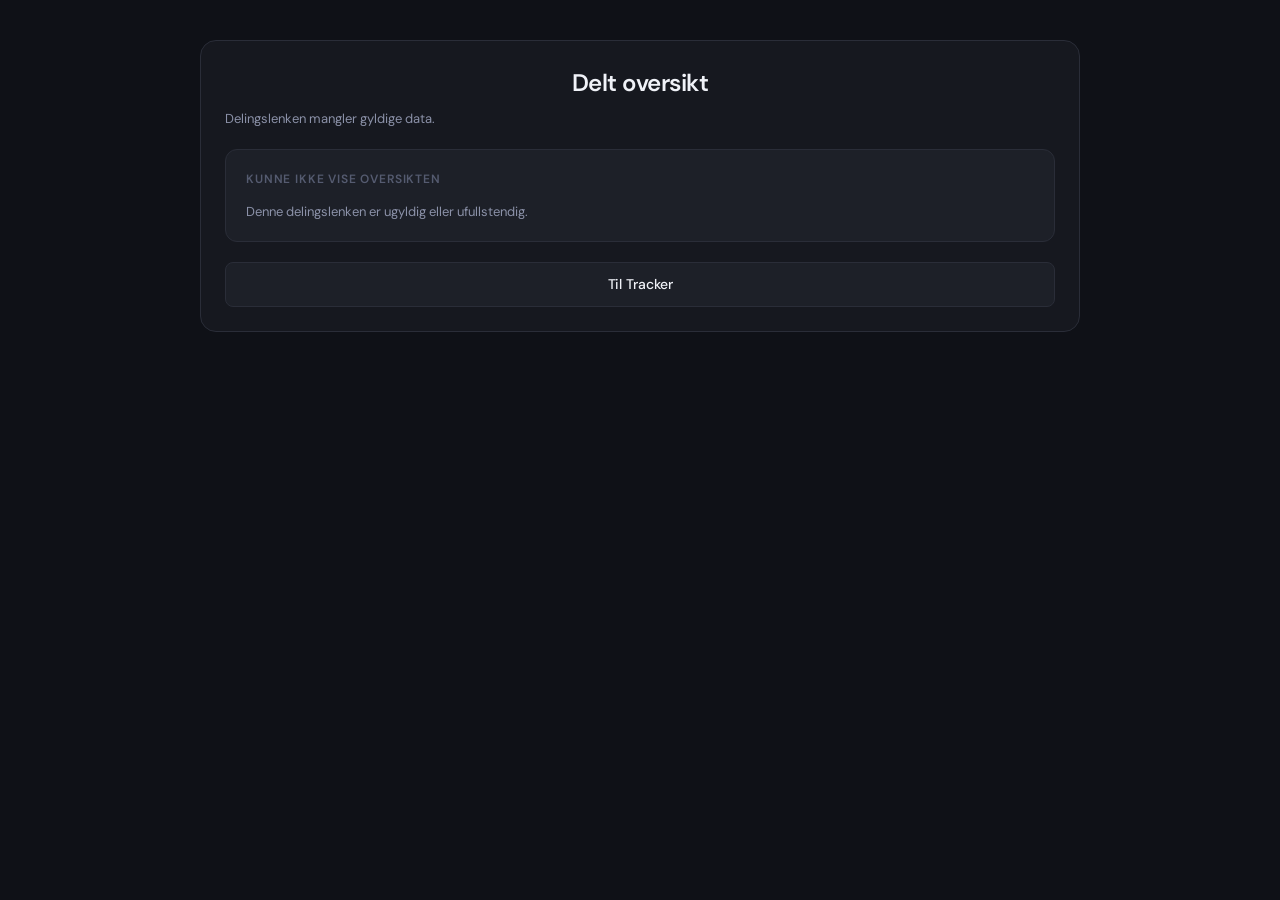
<file: share.html>
<!DOCTYPE html>
<html lang="no">
<head>
  <meta charset="UTF-8" />
  <meta name="viewport" content="width=device-width, initial-scale=1.0" />
  <title>Delt oversikt</title>
  <link rel="preconnect" href="https://fonts.googleapis.com" />
  <link rel="preconnect" href="https://fonts.gstatic.com" crossorigin />
  <link href="https://fonts.googleapis.com/css2?family=DM+Sans:opsz,wght@9..40,300;9..40,400;9..40,500;9..40,600&display=swap" rel="stylesheet" />
  <link rel="stylesheet" href="style.css" />
  <link rel="manifest" href="manifest.json" />
  <meta name="theme-color" content="#0f1117" />
</head>
<body>
  <main class="container">
    <div class="card">
      <div class="share-page-header">
        <h1>Delt oversikt</h1>
        <p id="shareMeta" class="share-meta">Tracker-overblikk</p>
      </div>

      <section id="shareStatsSection" aria-label="Delt statistikk">
        <div class="dashboard-grid">
          <div class="mini-card">
            <h3>Filmer sett</h3>
            <p id="shareStatsMoviesWatched">—</p>
          </div>
          <div class="mini-card">
            <h3>Timer film</h3>
            <p id="shareStatsMovieHours">—</p>
          </div>
          <div class="mini-card">
            <h3>Serier fullført</h3>
            <p id="shareStatsSeriesCompleted">—</p>
          </div>
          <div class="mini-card">
            <h3>Timer serier</h3>
            <p id="shareStatsSeriesHours">—</p>
          </div>
          <div class="mini-card">
            <h3>Bøker lest</h3>
            <p id="shareStatsBooksRead">—</p>
          </div>
          <div class="mini-card">
            <h3>Sider lest</h3>
            <p id="shareStatsPagesRead">—</p>
          </div>
        </div>
      </section>

      <section id="shareErrorSection" class="subsection hidden" aria-label="Delingsfeil">
        <div class="section-header">
          <h3>Kunne ikke vise oversikten</h3>
        </div>
        <p id="shareErrorText" class="share-error-text"></p>
      </section>

      <div class="share-actions">
        <a href="./index.html" class="card-link">Til Tracker</a>
      </div>
    </div>
  </main>

  <script type="module" src="share.js"></script>
</body>
</html>
</file>
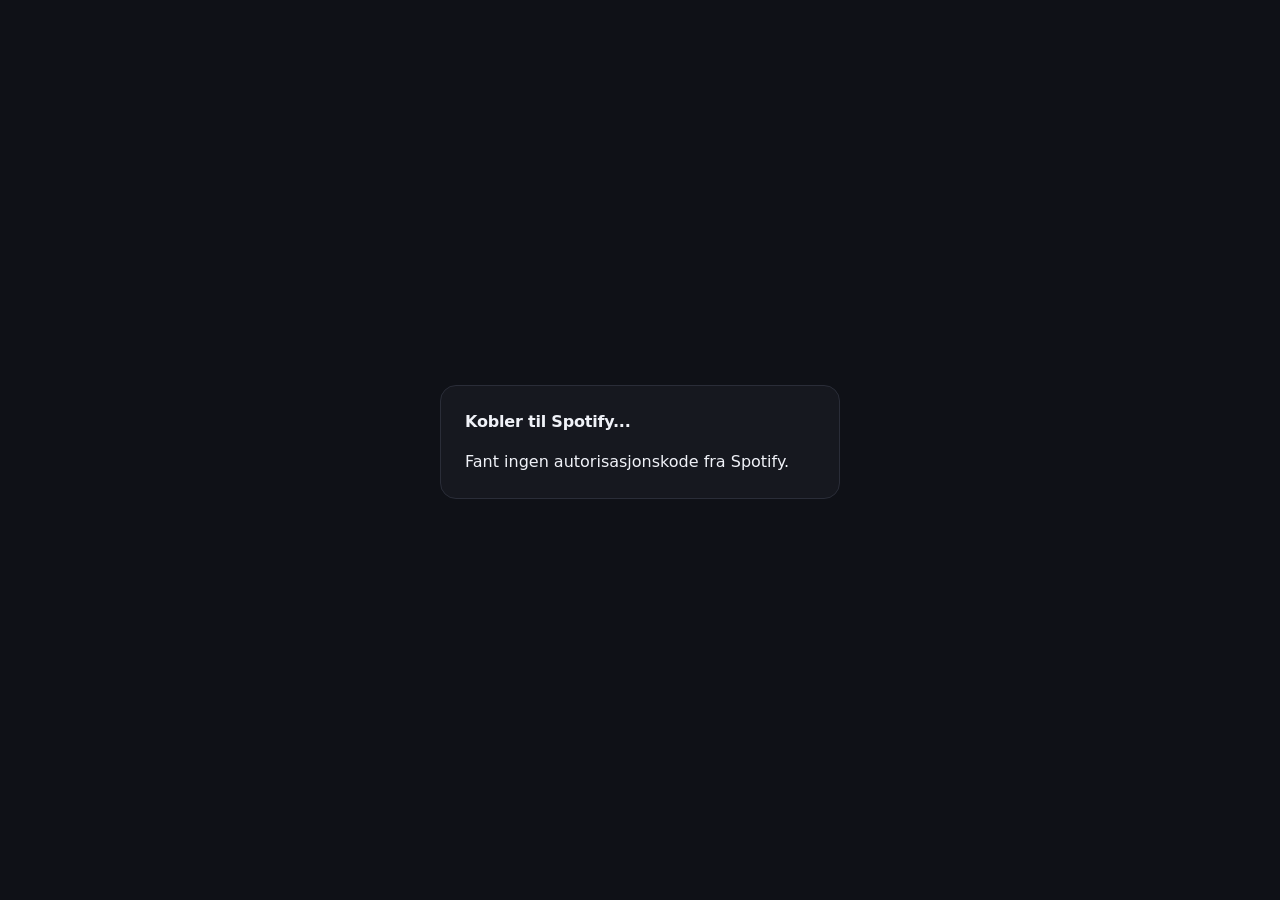
<file: spotify-callback.html>
<!DOCTYPE html>
<html lang="no">
<head>
  <meta charset="UTF-8" />
  <meta name="viewport" content="width=device-width, initial-scale=1.0" />
  <title>Spotify callback</title>
  <link rel="stylesheet" href="style.css" />
</head>
<body class="center-page">
  <main class="container container--narrow">
    <section class="card">
      <h2>Kobler til Spotify...</h2>
      <p id="callbackMessage">Vent litt mens vi fullfører innloggingen.</p>
    </section>
  </main>

  <script type="module" src="spotify-callback.js"></script>
</body>
</html>
</file>
<file: style.css>
﻿/* â”€â”€â”€ Design tokens â”€â”€â”€â”€â”€â”€â”€â”€â”€â”€â”€â”€â”€â”€â”€â”€â”€â”€â”€â”€â”€â”€â”€â”€â”€â”€â”€â”€â”€â”€â”€â”€â”€â”€â”€â”€â”€â”€â”€â”€â”€â”€â”€â”€â”€â”€â”€â”€â”€â”€â”€â”€â”€â”€â”€â”€â”€ */

:root {
  --bg:          #0f1117;
  --bg-surface:  #16181f;
  --bg-elevated: #1d2028;
  --bg-hover:    #22252e;
  --bg-input:    #1a1d25;

  --border:      #2a2d38;
  --border-focus:#4f6ef7;

  --text-primary:   #f0f2f8;
  --text-secondary: #8b91a8;
  --text-muted:     #555b70;

  --accent:        #4f6ef7;
  --accent-hover:  #3d5ee8;
  --accent-soft:   rgba(79, 110, 247, 0.12);
  --accent-glow:   rgba(79, 110, 247, 0.25);

  --success:     #22c55e;
  --danger:      #ef4444;
  --danger-soft: rgba(239, 68, 68, 0.12);
  --warning:     #f59e0b;

  --radius-sm:  8px;
  --radius-md:  12px;
  --radius-lg:  16px;
  --radius-xl:  20px;
  --radius-full: 999px;

  --shadow-sm:  0 1px 3px rgba(0,0,0,0.4);
  --shadow-md:  0 4px 16px rgba(0,0,0,0.4);
  --shadow-lg:  0 8px 32px rgba(0,0,0,0.5);

  --font-sans: 'DM Sans', 'SÃ¶hne', system-ui, sans-serif;
  --font-mono: 'JetBrains Mono', 'Fira Code', monospace;

  --transition: 0.18s cubic-bezier(0.4, 0, 0.2, 1);
}

/* â”€â”€â”€ Reset & base â”€â”€â”€â”€â”€â”€â”€â”€â”€â”€â”€â”€â”€â”€â”€â”€â”€â”€â”€â”€â”€â”€â”€â”€â”€â”€â”€â”€â”€â”€â”€â”€â”€â”€â”€â”€â”€â”€â”€â”€â”€â”€â”€â”€â”€â”€â”€â”€â”€â”€â”€â”€â”€â”€â”€â”€â”€â”€â”€ */

*, *::before, *::after {
  box-sizing: border-box;
  margin: 0;
  padding: 0;
}

@import url('https://fonts.googleapis.com/css2?family=DM+Sans:ital,opsz,wght@0,9..40,300;0,9..40,400;0,9..40,500;0,9..40,600;1,9..40,400&display=swap');

html {
  scrollbar-color: var(--border) var(--bg);
  scrollbar-width: thin;
}

body {
  font-family: var(--font-sans);
  background: var(--bg);
  color: var(--text-primary);
  padding: 40px 20px 80px;
  min-height: 100vh;
  line-height: 1.5;
  -webkit-font-smoothing: antialiased;
}

body.center-page {
  display: flex;
  flex-direction: column;
  align-items: center;
  justify-content: center;
  padding: 24px 20px;
}

/* â”€â”€â”€ Layout â”€â”€â”€â”€â”€â”€â”€â”€â”€â”€â”€â”€â”€â”€â”€â”€â”€â”€â”€â”€â”€â”€â”€â”€â”€â”€â”€â”€â”€â”€â”€â”€â”€â”€â”€â”€â”€â”€â”€â”€â”€â”€â”€â”€â”€â”€â”€â”€â”€â”€â”€â”€â”€â”€â”€â”€â”€â”€â”€â”€â”€â”€â”€â”€â”€ */

.container {
  max-width: 880px;
  width: 100%;
  margin: 0 auto;
}

.container--narrow {
  max-width: 400px;
}

/* â”€â”€â”€ Typography â”€â”€â”€â”€â”€â”€â”€â”€â”€â”€â”€â”€â”€â”€â”€â”€â”€â”€â”€â”€â”€â”€â”€â”€â”€â”€â”€â”€â”€â”€â”€â”€â”€â”€â”€â”€â”€â”€â”€â”€â”€â”€â”€â”€â”€â”€â”€â”€â”€â”€â”€â”€â”€â”€â”€â”€â”€â”€â”€â”€â”€ */

h1 {
  font-size: 24px;
  font-weight: 600;
  letter-spacing: -0.5px;
  color: var(--text-primary);
  margin-bottom: 28px;
  text-align: center;
}

h2 {
  font-size: 16px;
  font-weight: 600;
  color: var(--text-primary);
  letter-spacing: -0.2px;
  margin-bottom: 16px;
}

h3 {
  font-size: 13px;
  font-weight: 600;
  color: var(--text-secondary);
  letter-spacing: 0.06em;
  text-transform: uppercase;
  margin-bottom: 0;
}

/* â”€â”€â”€ Cards â”€â”€â”€â”€â”€â”€â”€â”€â”€â”€â”€â”€â”€â”€â”€â”€â”€â”€â”€â”€â”€â”€â”€â”€â”€â”€â”€â”€â”€â”€â”€â”€â”€â”€â”€â”€â”€â”€â”€â”€â”€â”€â”€â”€â”€â”€â”€â”€â”€â”€â”€â”€â”€â”€â”€â”€â”€â”€â”€â”€â”€â”€â”€â”€â”€â”€ */

.card {
  background: var(--bg-surface);
  border: 1px solid var(--border);
  border-radius: var(--radius-lg);
  padding: 24px;
  margin-bottom: 16px;
}

/* â”€â”€â”€ Divider â”€â”€â”€â”€â”€â”€â”€â”€â”€â”€â”€â”€â”€â”€â”€â”€â”€â”€â”€â”€â”€â”€â”€â”€â”€â”€â”€â”€â”€â”€â”€â”€â”€â”€â”€â”€â”€â”€â”€â”€â”€â”€â”€â”€â”€â”€â”€â”€â”€â”€â”€â”€â”€â”€â”€â”€â”€â”€â”€â”€â”€â”€â”€â”€ */

.divider {
  display: flex;
  align-items: center;
  gap: 12px;
  margin: 20px 0;
  color: var(--text-muted);
  font-size: 12px;
  font-weight: 500;
  letter-spacing: 0.05em;
  text-transform: uppercase;
}

.divider::before,
.divider::after {
  content: "";
  flex: 1;
  height: 1px;
  background: var(--border);
}

/* â”€â”€â”€ Inputs â”€â”€â”€â”€â”€â”€â”€â”€â”€â”€â”€â”€â”€â”€â”€â”€â”€â”€â”€â”€â”€â”€â”€â”€â”€â”€â”€â”€â”€â”€â”€â”€â”€â”€â”€â”€â”€â”€â”€â”€â”€â”€â”€â”€â”€â”€â”€â”€â”€â”€â”€â”€â”€â”€â”€â”€â”€â”€â”€â”€â”€â”€â”€â”€â”€ */

input,
select {
  width: 100%;
  padding: 10px 14px;
  background: var(--bg-input);
  border: 1px solid var(--border);
  border-radius: var(--radius-sm);
  font-size: 14px;
  font-family: var(--font-sans);
  color: var(--text-primary);
  outline: none;
  transition: border-color var(--transition), box-shadow var(--transition);
}

input {
  margin-bottom: 10px;
}

input:focus,
select:focus {
  border-color: var(--border-focus);
  box-shadow: 0 0 0 3px var(--accent-glow);
}

input::placeholder {
  color: var(--text-muted);
}

select {
  appearance: none;
  background-image: url("data:image/svg+xml,%3Csvg xmlns='http://www.w3.org/2000/svg' width='12' height='12' viewBox='0 0 24 24' fill='none' stroke='%23555b70' stroke-width='2.5'%3E%3Cpath d='M6 9l6 6 6-6'/%3E%3C/svg%3E");
  background-repeat: no-repeat;
  background-position: right 12px center;
  padding-right: 36px;
  cursor: pointer;
}

select option {
  background: var(--bg-elevated);
  color: var(--text-primary);
}

/* â”€â”€â”€ Search â”€â”€â”€â”€â”€â”€â”€â”€â”€â”€â”€â”€â”€â”€â”€â”€â”€â”€â”€â”€â”€â”€â”€â”€â”€â”€â”€â”€â”€â”€â”€â”€â”€â”€â”€â”€â”€â”€â”€â”€â”€â”€â”€â”€â”€â”€â”€â”€â”€â”€â”€â”€â”€â”€â”€â”€â”€â”€â”€â”€â”€â”€â”€â”€â”€ */

.search-wrapper {
  position: relative;
  margin: 14px 0 6px;
}

.search-wrapper input {
  padding-left: 38px;
  background: var(--bg-input);
  margin-bottom: 0;
}

.search-wrapper svg {
  position: absolute;
  left: 12px;
  top: 50%;
  transform: translateY(-50%);
  width: 15px;
  height: 15px;
  color: var(--text-muted);
  pointer-events: none;
}

/* â”€â”€â”€ Sort â”€â”€â”€â”€â”€â”€â”€â”€â”€â”€â”€â”€â”€â”€â”€â”€â”€â”€â”€â”€â”€â”€â”€â”€â”€â”€â”€â”€â”€â”€â”€â”€â”€â”€â”€â”€â”€â”€â”€â”€â”€â”€â”€â”€â”€â”€â”€â”€â”€â”€â”€â”€â”€â”€â”€â”€â”€â”€â”€â”€â”€â”€â”€â”€â”€â”€â”€ */

.sort-row {
  margin: 10px 0 8px;
}

/* â”€â”€â”€ Buttons â”€â”€â”€â”€â”€â”€â”€â”€â”€â”€â”€â”€â”€â”€â”€â”€â”€â”€â”€â”€â”€â”€â”€â”€â”€â”€â”€â”€â”€â”€â”€â”€â”€â”€â”€â”€â”€â”€â”€â”€â”€â”€â”€â”€â”€â”€â”€â”€â”€â”€â”€â”€â”€â”€â”€â”€â”€â”€â”€â”€â”€â”€â”€â”€ */

button {
  width: 100%;
  padding: 11px 18px;
  border: none;
  border-radius: var(--radius-sm);
  cursor: pointer;
  font-size: 14px;
  font-family: var(--font-sans);
  font-weight: 500;
  margin-bottom: 8px;
  transition: background var(--transition), opacity var(--transition), transform var(--transition);
  background: var(--accent);
  color: #fff;
  letter-spacing: -0.1px;
}

button:hover:not(:disabled) {
  background: var(--accent-hover);
}

button:active:not(:disabled) {
  transform: scale(0.98);
}

button:disabled {
  opacity: 0.45;
  cursor: not-allowed;
}

#registerBtn,
#loginBtn,
#addMovieBtn,
#addTvShowBtn,
#addCarBtn,
#addBookBtn,
#showMoviesBtn,
#showTvShowsBtn,
#showCarsBtn,
#showBooksBtn,
#fetchCarModelsBtn,
#searchOpenLibraryBtn {
  background: var(--accent);
  color: #fff;
}

#showMoviesBtn,
#showTvShowsBtn,
#showCarsBtn,
#showBooksBtn {
  margin-bottom: 0;
  background: var(--bg-elevated);
  color: var(--text-primary);
  border: 1px solid var(--border);
}

#showMoviesBtn:hover:not(:disabled),
#showTvShowsBtn:hover:not(:disabled),
#showCarsBtn:hover:not(:disabled),
#showBooksBtn:hover:not(:disabled) {
  background: var(--bg-hover);
  border-color: var(--accent);
  color: var(--text-primary);
}

#googleLoginBtn {
  background: var(--bg-elevated);
  color: var(--text-primary);
  border: 1px solid var(--border);
  display: flex;
  align-items: center;
  justify-content: center;
  gap: 8px;
}

#googleLoginBtn:hover:not(:disabled) {
  background: var(--bg-hover);
  border-color: var(--border-focus);
}

#logoutBtn {
  width: auto;
  background: transparent;
  color: var(--text-muted);
  border: 1px solid var(--border);
  padding: 6px 14px;
  font-size: 13px;
  margin-bottom: 0;
  border-radius: var(--radius-full);
}

#logoutBtn:hover:not(:disabled) {
  background: var(--bg-hover);
  color: var(--text-secondary);
  border-color: var(--text-muted);
}

#clearAuthorResultsBtn {
  width: auto;
  background: var(--bg-elevated);
  color: var(--text-secondary);
  border: 1px solid var(--border);
  margin-bottom: 0;
}

#clearAuthorResultsBtn:hover:not(:disabled) {
  background: var(--bg-hover);
}

#connectSpotifyBtn {
  background: #1db954;
  color: #fff;
}
#connectSpotifyBtn:hover:not(:disabled) {
  background: #18a348;
}

/* â”€â”€â”€ User bar â”€â”€â”€â”€â”€â”€â”€â”€â”€â”€â”€â”€â”€â”€â”€â”€â”€â”€â”€â”€â”€â”€â”€â”€â”€â”€â”€â”€â”€â”€â”€â”€â”€â”€â”€â”€â”€â”€â”€â”€â”€â”€â”€â”€â”€â”€â”€â”€â”€â”€â”€â”€â”€â”€â”€â”€â”€â”€â”€â”€â”€â”€â”€ */

.user-bar {
  display: flex;
  align-items: center;
  justify-content: space-between;
  margin-bottom: 24px;
  flex-wrap: wrap;
  gap: 8px;
}

.user-bar h2 {
  margin-bottom: 0;
  font-size: 18px;
  letter-spacing: -0.3px;
}

.user-bar-actions {
  display: flex;
  align-items: center;
  gap: 8px;
  flex-wrap: wrap;
}

#userInfo {
  font-size: 12px;
  color: var(--text-muted);
  background: var(--bg-elevated);
  border: 1px solid var(--border);
  border-radius: var(--radius-full);
  padding: 4px 12px;
}

.top-nav {
  display: flex;
  flex-wrap: wrap;
  gap: 8px;
  margin-bottom: 20px;
}

.top-nav__link,
.card-link {
  display: inline-flex;
  align-items: center;
  justify-content: center;
  text-decoration: none;
  transition: background var(--transition), border-color var(--transition), color var(--transition), transform var(--transition);
}

.top-nav__link {
  padding: 9px 14px;
  border-radius: var(--radius-full);
  background: var(--bg-elevated);
  border: 1px solid var(--border);
  color: var(--text-secondary);
  font-size: 13px;
  font-weight: 500;
}

.top-nav__link:hover {
  background: var(--bg-hover);
  border-color: var(--accent);
  color: var(--text-primary);
}

.top-nav__link.is-active {
  background: var(--accent-soft);
  border-color: rgba(79, 110, 247, 0.4);
  color: var(--text-primary);
}

.card-link {
  width: 100%;
  padding: 11px 18px;
  border-radius: var(--radius-sm);
  background: var(--bg-elevated);
  color: var(--text-primary);
  border: 1px solid var(--border);
  font-size: 14px;
  font-weight: 500;
  letter-spacing: -0.1px;
}

.card-link:hover {
  background: var(--bg-hover);
  border-color: var(--accent);
}

/* â”€â”€â”€ Dashboard â”€â”€â”€â”€â”€â”€â”€â”€â”€â”€â”€â”€â”€â”€â”€â”€â”€â”€â”€â”€â”€â”€â”€â”€â”€â”€â”€â”€â”€â”€â”€â”€â”€â”€â”€â”€â”€â”€â”€â”€â”€â”€â”€â”€â”€â”€â”€â”€â”€â”€â”€â”€â”€â”€â”€â”€â”€â”€â”€â”€â”€â”€ */

.dashboard-grid {
  display: grid;
  grid-template-columns: 1fr 1fr;
  gap: 10px;
  margin: 16px 0 20px;
}

@media (max-width: 700px) {
  .dashboard-grid {
    grid-template-columns: 1fr;
  }
}

.mini-card {
  background: var(--bg-elevated);
  border: 1px solid var(--border);
  border-radius: var(--radius-md);
  padding: 18px 20px;
  transition: border-color var(--transition);
}

.mini-card:hover {
  border-color: var(--text-muted);
}

.mini-card h3 {
  font-size: 11px;
  font-weight: 500;
  color: var(--text-muted);
  letter-spacing: 0.08em;
  text-transform: uppercase;
  margin-bottom: 8px;
}

.mini-card > p {
  font-size: 13px;
  color: var(--text-secondary);
  margin: 4px 0 14px;
  line-height: 1.55;
}

/* â”€â”€â”€ Stats section â”€â”€â”€â”€â”€â”€â”€â”€â”€â”€â”€â”€â”€â”€â”€â”€â”€â”€â”€â”€â”€â”€â”€â”€â”€â”€â”€â”€â”€â”€â”€â”€â”€â”€â”€â”€â”€â”€â”€â”€â”€â”€â”€â”€â”€â”€â”€â”€â”€â”€â”€â”€â”€â”€â”€â”€â”€â”€ */

#statsSection {
  background: var(--bg-elevated);
  border: 1px solid var(--border);
  border-radius: var(--radius-md);
  padding: 20px;
  margin-bottom: 20px;
}

#statsSection h2 {
  font-size: 13px;
  font-weight: 600;
  color: var(--text-muted);
  letter-spacing: 0.07em;
  text-transform: uppercase;
  margin-bottom: 14px;
}

#statsSection .dashboard-grid {
  margin: 0;
  gap: 8px;
}

#statsSection .mini-card {
  background: var(--bg-surface);
  padding: 14px 16px;
}

#statsSection .mini-card h3 {
  font-size: 11px;
  color: var(--text-muted);
  margin-bottom: 6px;
}

#statsSection .mini-card p {
  font-size: 22px;
  font-weight: 600;
  color: var(--text-primary);
  letter-spacing: -0.5px;
  margin: 0;
  line-height: 1;
}

.share-section {
  margin-bottom: 20px;
}

.share-intro,
.share-hint,
.share-meta,
.share-error-text {
  font-size: 13px;
  color: var(--text-secondary);
}

.share-hint {
  margin-top: 8px;
  color: var(--text-muted);
}

.share-link-row {
  display: grid;
  grid-template-columns: 1fr auto;
  gap: 8px;
  align-items: center;
  margin-top: 12px;
}

.share-link-row input {
  margin-bottom: 0;
  font-family: var(--font-mono);
  font-size: 12px;
}

.share-link-row button {
  width: auto;
  margin-bottom: 0;
}

.share-page-header {
  margin-bottom: 20px;
}

.share-page-header h1 {
  margin-bottom: 8px;
}

.share-actions {
  margin-top: 20px;
}

/* â”€â”€â”€ Subsections â”€â”€â”€â”€â”€â”€â”€â”€â”€â”€â”€â”€â”€â”€â”€â”€â”€â”€â”€â”€â”€â”€â”€â”€â”€â”€â”€â”€â”€â”€â”€â”€â”€â”€â”€â”€â”€â”€â”€â”€â”€â”€â”€â”€â”€â”€â”€â”€â”€â”€â”€â”€â”€â”€â”€â”€â”€â”€â”€â”€ */

.subsection {
  margin-top: 16px;
  padding: 20px;
  background: var(--bg-elevated);
  border: 1px solid var(--border);
  border-radius: var(--radius-md);
}

.section-header {
  display: flex;
  align-items: center;
  justify-content: space-between;
  margin-bottom: 14px;
}

.section-header h3 {
  font-size: 12px;
  font-weight: 600;
  color: var(--text-muted);
  letter-spacing: 0.07em;
  text-transform: uppercase;
}

.section-header--spaced {
  margin-top: 20px;
}

/* â”€â”€â”€ Add rows â”€â”€â”€â”€â”€â”€â”€â”€â”€â”€â”€â”€â”€â”€â”€â”€â”€â”€â”€â”€â”€â”€â”€â”€â”€â”€â”€â”€â”€â”€â”€â”€â”€â”€â”€â”€â”€â”€â”€â”€â”€â”€â”€â”€â”€â”€â”€â”€â”€â”€â”€â”€â”€â”€â”€â”€â”€â”€â”€â”€â”€â”€â”€ */

.add-row {
  display: grid;
  grid-template-columns: 1fr 1fr auto;
  gap: 8px;
  align-items: center;
  margin-bottom: 4px;
}

.add-row input,
.add-row select {
  margin-bottom: 0;
}

.add-row button {
  white-space: nowrap;
  width: auto;
  margin-bottom: 0;
  padding: 10px 16px;
}

.add-row--movie {
  grid-template-columns: 1fr auto;
}

.car-builder {
  display: grid;
  gap: 8px;
  margin-bottom: 4px;
}

.add-row--cars-top {
  grid-template-columns: 1fr 1fr 1fr;
}

.add-row--cars-bottom {
  grid-template-columns: 1fr auto;
}

.manual-model-wrapper {
  margin-top: 4px;
}

.manual-model-wrapper label {
  display: block;
  font-size: 12px;
  color: var(--text-muted);
  margin-bottom: 6px;
  letter-spacing: 0.02em;
}

.manual-model-wrapper input {
  margin-bottom: 0;
}

.author-results-actions {
  display: flex;
  justify-content: flex-end;
  margin-top: 8px;
}

/* â”€â”€â”€ List items â”€â”€â”€â”€â”€â”€â”€â”€â”€â”€â”€â”€â”€â”€â”€â”€â”€â”€â”€â”€â”€â”€â”€â”€â”€â”€â”€â”€â”€â”€â”€â”€â”€â”€â”€â”€â”€â”€â”€â”€â”€â”€â”€â”€â”€â”€â”€â”€â”€â”€â”€â”€â”€â”€â”€â”€â”€â”€â”€â”€â”€ */

ul {
  list-style: none;
  padding: 0;
  margin-top: 10px;
}

li {
  background: var(--bg-surface);
  border: 1px solid var(--border);
  border-radius: var(--radius-md);
  padding: 14px 16px;
  margin-bottom: 6px;
  display: flex;
  justify-content: space-between;
  align-items: flex-start;
  gap: 14px;
  transition: border-color var(--transition);
}

li:hover {
  border-color: var(--text-muted);
}

li:last-child {
  margin-bottom: 0;
}

.item-content {
  flex: 1;
  min-width: 0;
}

.li-text {
  font-size: 14px;
  color: var(--text-primary);
  font-weight: 500;
  letter-spacing: -0.1px;
  white-space: nowrap;
  overflow: hidden;
  text-overflow: ellipsis;
}

.li-sub {
  font-size: 12px;
  color: var(--text-muted);
  margin-top: 3px;
  line-height: 1.5;
}

li .btn-group {
  display: flex;
  gap: 6px;
  flex-shrink: 0;
  flex-wrap: wrap;
  justify-content: flex-end;
  align-items: flex-start;
}

li button {
  width: auto;
  padding: 5px 12px;
  font-size: 12px;
  margin-bottom: 0;
  border-radius: 6px;
}

/* Button variants */
.btn-edit {
  background: var(--bg-elevated);
  color: var(--text-secondary);
  border: 1px solid var(--border);
}
.btn-edit:hover:not(:disabled) {
  background: var(--bg-hover);
  color: var(--text-primary);
}

.btn-delete {
  background: transparent;
  color: var(--text-muted);
  border: 1px solid transparent;
}
.btn-delete:hover:not(:disabled) {
  background: var(--danger-soft);
  color: var(--danger);
  border-color: rgba(239, 68, 68, 0.2);
}

.btn-move {
  background: var(--accent-soft);
  color: var(--accent);
  border: 1px solid rgba(79, 110, 247, 0.2);
}
.btn-move:hover:not(:disabled) {
  background: rgba(79, 110, 247, 0.2);
}

.btn-api {
  background: var(--accent);
  color: #fff;
  border: none;
}
.btn-api:hover:not(:disabled) {
  background: var(--accent-hover);
}
.btn-api:disabled {
  opacity: 0.45;
  cursor: not-allowed;
}

li.no-results {
  font-size: 13px;
  color: var(--text-muted);
  justify-content: center;
  background: transparent;
  border: 1px dashed var(--border);
  font-style: normal;
  padding: 20px;
}

/* â”€â”€â”€ Progress bar â”€â”€â”€â”€â”€â”€â”€â”€â”€â”€â”€â”€â”€â”€â”€â”€â”€â”€â”€â”€â”€â”€â”€â”€â”€â”€â”€â”€â”€â”€â”€â”€â”€â”€â”€â”€â”€â”€â”€â”€â”€â”€â”€â”€â”€â”€â”€â”€â”€â”€â”€â”€â”€â”€â”€â”€â”€â”€â”€ */

.progress-wrap {
  margin-top: 10px;
}

.progress-bar {
  width: 100%;
  height: 3px;
  background: var(--border);
  border-radius: var(--radius-full);
  overflow: hidden;
}

.progress-fill {
  height: 100%;
  background: var(--accent);
  border-radius: var(--radius-full);
  transition: width 0.35s ease;
}

.progress-text {
  font-size: 11px;
  color: var(--text-muted);
  margin-top: 5px;
  letter-spacing: 0.02em;
}

/* â”€â”€â”€ Inline controls â”€â”€â”€â”€â”€â”€â”€â”€â”€â”€â”€â”€â”€â”€â”€â”€â”€â”€â”€â”€â”€â”€â”€â”€â”€â”€â”€â”€â”€â”€â”€â”€â”€â”€â”€â”€â”€â”€â”€â”€â”€â”€â”€â”€â”€â”€â”€â”€â”€â”€â”€â”€â”€â”€â”€â”€ */

.inline-controls {
  display: flex;
  flex-wrap: wrap;
  gap: 6px;
  margin-top: 10px;
  align-items: center;
}

.inline-select {
  width: auto;
  min-width: 120px;
  margin-bottom: 0;
  padding: 6px 30px 6px 10px;
  font-size: 12px;
  background-size: 10px;
  background-position: right 10px center;
}

.btn-small {
  padding: 6px 10px;
  font-size: 12px;
  width: auto;
  margin-bottom: 0;
}

/* â”€â”€â”€ Message â”€â”€â”€â”€â”€â”€â”€â”€â”€â”€â”€â”€â”€â”€â”€â”€â”€â”€â”€â”€â”€â”€â”€â”€â”€â”€â”€â”€â”€â”€â”€â”€â”€â”€â”€â”€â”€â”€â”€â”€â”€â”€â”€â”€â”€â”€â”€â”€â”€â”€â”€â”€â”€â”€â”€â”€â”€â”€â”€â”€â”€â”€â”€â”€ */

#message {
  text-align: center;
  font-size: 13px;
  font-weight: 500;
  margin-top: 20px;
  min-height: 20px;
  color: var(--text-secondary);
}

/* â”€â”€â”€ Loading overlay â”€â”€â”€â”€â”€â”€â”€â”€â”€â”€â”€â”€â”€â”€â”€â”€â”€â”€â”€â”€â”€â”€â”€â”€â”€â”€â”€â”€â”€â”€â”€â”€â”€â”€â”€â”€â”€â”€â”€â”€â”€â”€â”€â”€â”€â”€â”€â”€â”€â”€â”€â”€â”€â”€â”€â”€ */

.loading-overlay {
  position: fixed;
  inset: 0;
  background: rgba(0, 0, 0, 0.65);
  backdrop-filter: blur(4px);
  display: flex;
  align-items: center;
  justify-content: center;
  z-index: 9999;
}

.loading-box {
  background: var(--bg-elevated);
  border: 1px solid var(--border);
  border-radius: var(--radius-lg);
  padding: 28px 36px;
  min-width: 200px;
  text-align: center;
  box-shadow: var(--shadow-lg);
}

.loading-box p {
  margin-top: 14px;
  font-size: 13px;
  color: var(--text-secondary);
  font-weight: 500;
}

.spinner {
  width: 32px;
  height: 32px;
  margin: 0 auto;
  border: 2.5px solid var(--border);
  border-top: 2.5px solid var(--accent);
  border-radius: 50%;
  animation: spin 0.75s linear infinite;
}

@keyframes spin {
  to { transform: rotate(360deg); }
}

/* â”€â”€â”€ Spotify section â”€â”€â”€â”€â”€â”€â”€â”€â”€â”€â”€â”€â”€â”€â”€â”€â”€â”€â”€â”€â”€â”€â”€â”€â”€â”€â”€â”€â”€â”€â”€â”€â”€â”€â”€â”€â”€â”€â”€â”€â”€â”€â”€â”€â”€â”€â”€â”€â”€â”€â”€â”€â”€â”€â”€â”€ */

#spotifySection {
  opacity: 0.8;
}

#spotifySection .section-header h3::before {
  content: "â™«  ";
  opacity: 0.5;
}

/* â”€â”€â”€ Utility â”€â”€â”€â”€â”€â”€â”€â”€â”€â”€â”€â”€â”€â”€â”€â”€â”€â”€â”€â”€â”€â”€â”€â”€â”€â”€â”€â”€â”€â”€â”€â”€â”€â”€â”€â”€â”€â”€â”€â”€â”€â”€â”€â”€â”€â”€â”€â”€â”€â”€â”€â”€â”€â”€â”€â”€â”€â”€â”€â”€â”€â”€â”€â”€ */

.hidden {
  display: none !important;
}

/* â”€â”€â”€ Scrollbar â”€â”€â”€â”€â”€â”€â”€â”€â”€â”€â”€â”€â”€â”€â”€â”€â”€â”€â”€â”€â”€â”€â”€â”€â”€â”€â”€â”€â”€â”€â”€â”€â”€â”€â”€â”€â”€â”€â”€â”€â”€â”€â”€â”€â”€â”€â”€â”€â”€â”€â”€â”€â”€â”€â”€â”€â”€â”€â”€â”€â”€â”€ */

::-webkit-scrollbar {
  width: 6px;
}
::-webkit-scrollbar-track {
  background: var(--bg);
}
::-webkit-scrollbar-thumb {
  background: var(--border);
  border-radius: 3px;
}

/* â”€â”€â”€ Responsive â”€â”€â”€â”€â”€â”€â”€â”€â”€â”€â”€â”€â”€â”€â”€â”€â”€â”€â”€â”€â”€â”€â”€â”€â”€â”€â”€â”€â”€â”€â”€â”€â”€â”€â”€â”€â”€â”€â”€â”€â”€â”€â”€â”€â”€â”€â”€â”€â”€â”€â”€â”€â”€â”€â”€â”€â”€â”€â”€â”€â”€ */

@media (max-width: 640px) {
  body {
    padding: 20px 16px 60px;
  }

  .user-bar-actions,
  .top-nav {
    width: 100%;
  }

  .add-row,
  .add-row--movie,
  .add-row--cars-top,
  .add-row--cars-bottom,
  .share-link-row {
    grid-template-columns: 1fr;
  }

  .add-row button,
  .add-row--movie button,
  .add-row--cars-top button,
  .add-row--cars-bottom button,
  .share-link-row button {
    width: 100%;
  }

  .author-results-actions {
    justify-content: stretch;
  }

  #clearAuthorResultsBtn {
    width: 100%;
  }

  li {
    flex-direction: column;
    align-items: stretch;
  }

  li .btn-group {
    justify-content: flex-start;
  }

  .inline-controls {
    flex-direction: column;
    align-items: stretch;
  }

  .inline-select,
  .btn-small {
    width: 100%;
  }

  #statsSection .dashboard-grid {
    grid-template-columns: 1fr 1fr;
  }
}

@media (max-width: 400px) {
  #statsSection .dashboard-grid {
    grid-template-columns: 1fr;
  }
}
</file>
